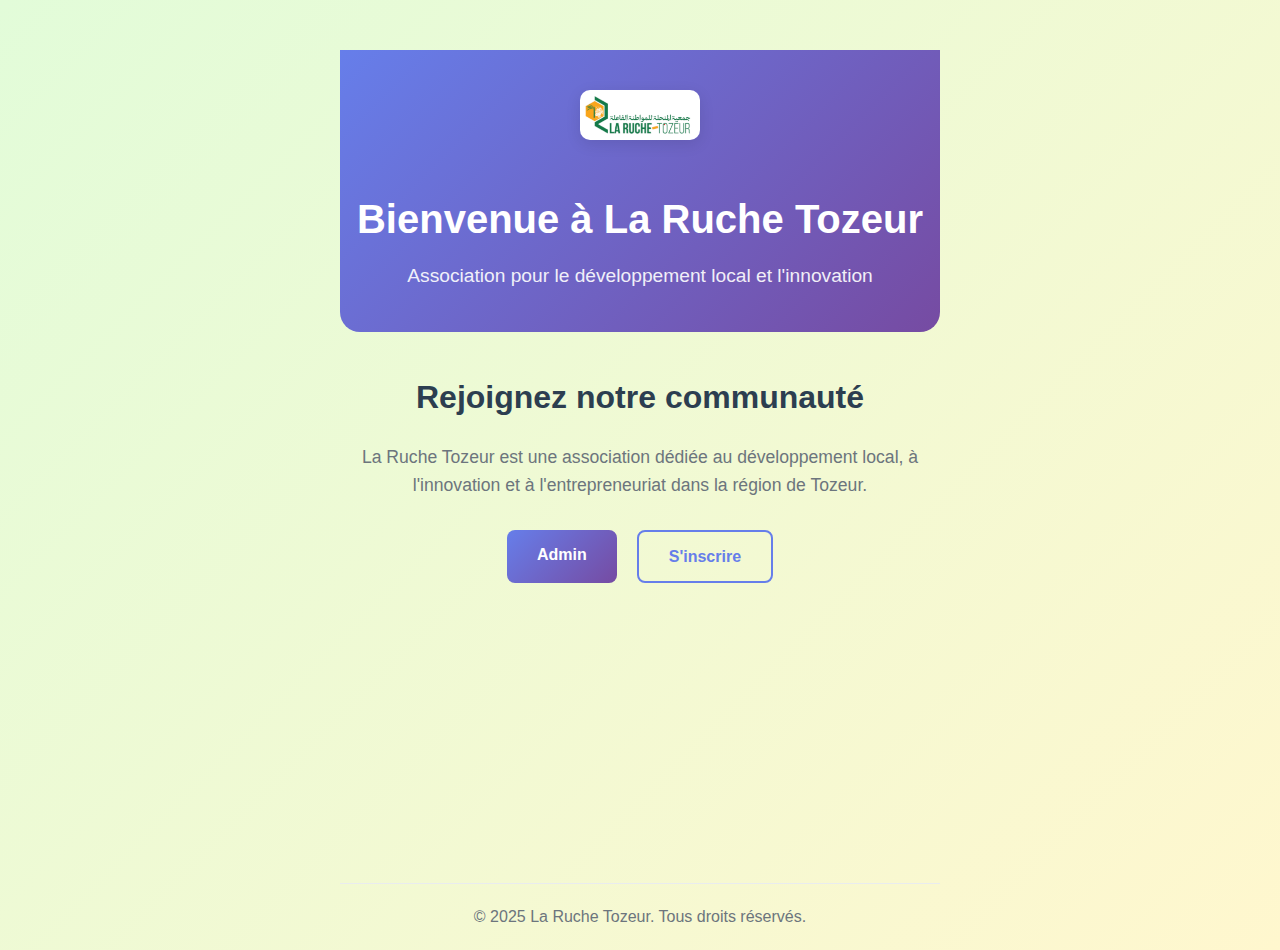
<file: index.html>
<!DOCTYPE html>
<html lang="fr">
<head>
    <meta charset="UTF-8">
    <meta name="viewport" content="width=device-width, initial-scale=1.0">
    <title>La Ruche Tozeur - Accueil</title>
    <link rel="stylesheet" href="styles.css">
</head>
<body>
    <div class="container">
        <header class="header">
            <div class="logo-container">
                <img src="public\la-ruche-logo-clean.png" alt="La Ruche Tozeur Logo" class="logo">
            </div>
            <h1 class="main-title">Bienvenue à La Ruche Tozeur</h1>
            <p class="subtitle">Association pour le développement local et l'innovation</p>
        </header>

        <main class="main-content">
            <section class="hero-section">
                <div class="hero-content">
                    <h2>Rejoignez notre communauté</h2>
                    <p>La Ruche Tozeur est une association dédiée au développement local, à l'innovation et à l'entrepreneuriat dans la région de Tozeur.</p>
                    
                    <div class="cta-buttons">
                        <a href="admin.html" class="btn btn-primary">Admin</a>
                        <a href="formulaire.html" class="btn btn-secondary">S'inscrire</a>
                    </div>
                </div>
            </section>

       
        </main>

        <footer class="footer">
            <p>&copy; 2025 La Ruche Tozeur. Tous droits réservés.</p>
        </footer>
    </div>
</body>
</html>
</file>
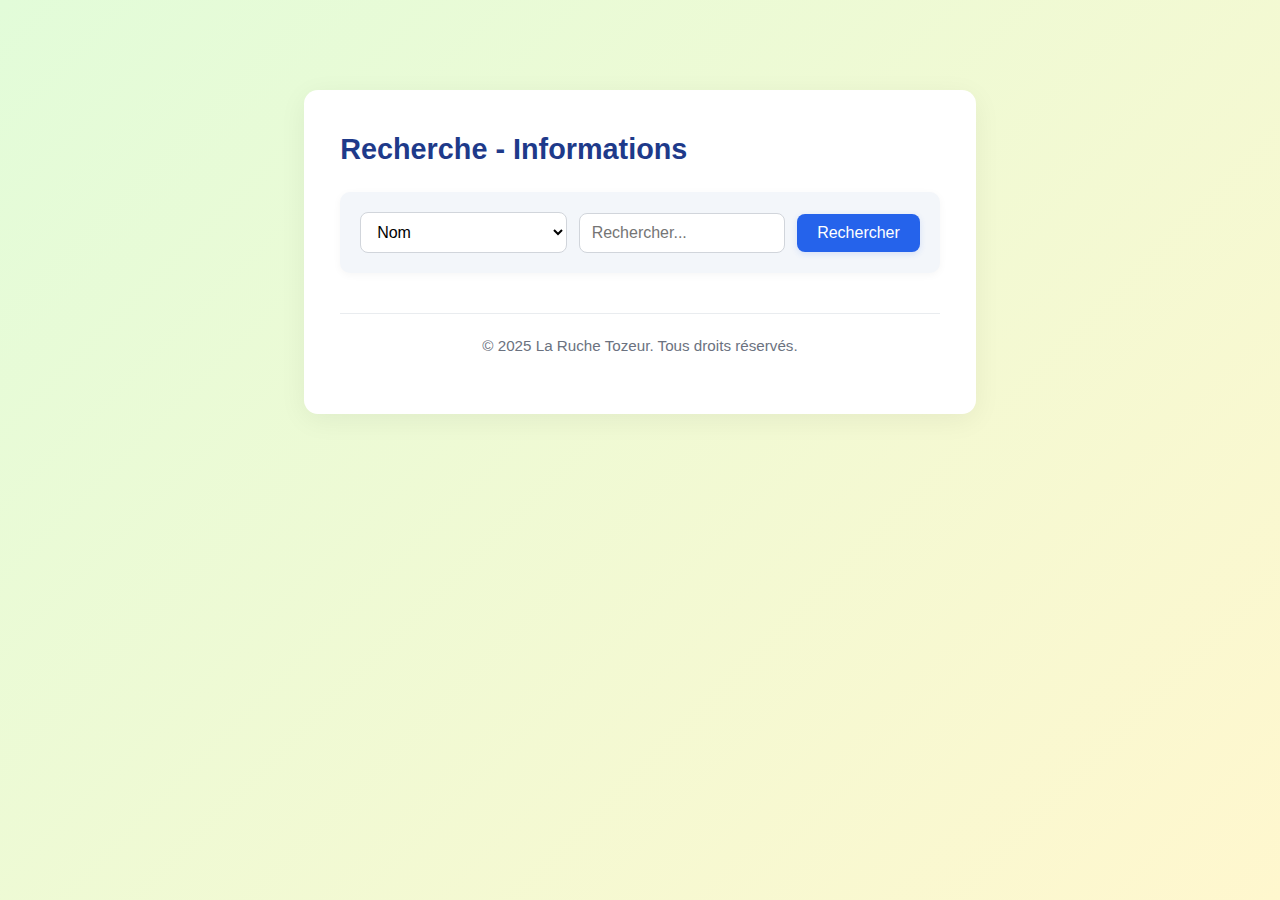
<file: admin.html>
<!DOCTYPE html>
<html lang="fr">
<head>
  <meta charset="UTF-8" />
  <meta name="viewport" content="width=device-width, initial-scale=1.0"/>
  <title>Admin - La Ruche Tozeur</title>
  <link rel="stylesheet" href="styles.css" />
  <style>
    body {
      margin: 0;
      font-family: 'Segoe UI', Tahoma, Geneva, Verdana, sans-serif;
      background-color: #f9fafb;
      color: #1f2937;
    }

    .admin-container {
      max-width: 850px;
      margin: 40px auto;
      background: #fff;
      border-radius: 14px;
      box-shadow: 0 6px 28px rgba(0, 0, 0, 0.06);
      padding: 36px;
    }

    .admin-header h1 {
      font-size: 1.8rem;
      margin-bottom: 20px;
      color: #1e3a8a;
    }

    .search-bar {
      display: flex;
      flex-wrap: wrap;
      gap: 12px;
      align-items: center;
      margin-bottom: 30px;
      background: #f3f6fa;
      border-radius: 10px;
      padding: 20px;
      box-shadow: 0 2px 8px rgba(0, 0, 0, 0.04);
    }

    .search-bar select,
    .search-bar input[type="text"] {
      flex: 1;
      min-width: 180px;
      padding: 10px 12px;
      border-radius: 8px;
      border: 1px solid #d1d5db;
      background: #fff;
      font-size: 1rem;
      transition: border 0.2s;
    }

    .search-bar select:focus,
    .search-bar input:focus {
      border: 1.5px solid #2563eb;
      outline: none;
    }

    .search-bar button {
      background: #2563eb;
      color: #fff;
      border: none;
      border-radius: 8px;
      padding: 10px 20px;
      font-size: 1rem;
      cursor: pointer;
      transition: background 0.2s, box-shadow 0.2s;
      box-shadow: 0 2px 6px rgba(37, 99, 235, 0.15);
    }

    .search-bar button:hover {
      background: #1d4ed8;
    }

    #userList {
      list-style: none;
      padding: 0;
      margin-top: 20px;
    }

    #userList li {
      background: #f7f7f7;
      margin-bottom: 10px;
      padding: 14px 18px;
      border-radius: 8px;
      font-size: 1.05rem;
      transition: background 0.2s;
      cursor: pointer;
    }

    #userList li:hover {
      background: #e0e7ff;
    }

    #userDetails {
      background: #f1f5fa;
      border-radius: 10px;
      box-shadow: 0 2px 8px rgba(0, 0, 0, 0.06);
      padding: 24px;
      margin-top: 20px;
      animation: fadeIn 0.3s;
      display: none;
      position: relative;
    }

    #userDetails h2 {
      margin: 0 0 12px;
      font-size: 1.4rem;
      color: #1e3a8a;
    }

    #userDetails p {
      margin: 6px 0;
      font-size: 1rem;
    }

    #userDetails button {
      position: absolute;
      top: 12px;
      right: 12px;
      background: #ef4444;
      color: white;
      border: none;
      border-radius: 6px;
      padding: 8px 14px;
      font-size: 0.95rem;
      cursor: pointer;
      transition: background 0.2s;
    }

    #userDetails button:hover {
      background: #dc2626;
    }

    @keyframes fadeIn {
      from {
        opacity: 0;
        transform: translateY(20px);
      }
      to {
        opacity: 1;
        transform: translateY(0);
      }
    }

    .footer {
      text-align: center;
      margin-top: 40px;
      font-size: 0.95rem;
      color: #6b7280;
    }

    @media (max-width: 600px) {
      .search-bar {
        flex-direction: column;
        gap: 10px;
        padding: 16px;
      }

      .search-bar select,
      .search-bar input,
      .search-bar button {
        width: 100%;
      }
    }
  </style>
</head>
<body>
  <div class="admin-container">
    <header class="admin-header">
      <h1>Recherche - Informations</h1>
    </header>
    <main>
      <div class="search-bar">
        <select id="searchType">
          <option value="nom">Nom</option>
          <option value="gouvernorat">Gouvernorat</option>
          <option value="cadre_contact">Cadre de contact</option>
          <option value="profession">Profession</option>
        </select>
        <input type="text" id="searchInput" placeholder="Rechercher..." />
        <select id="searchGouvernorat" style="display: none;">
          <option value="">-- Sélectionnez un gouvernorat --</option>
          <option value="Ariana">Ariana</option>
          <option value="Beja">Béja</option>
          <option value="Ben Arous">Ben Arous</option>
          <option value="Bizerte">Bizerte</option>
          <option value="Gabes">Gabès</option>
          <option value="Gafsa">Gafsa</option>
          <option value="Jendouba">Jendouba</option>
          <option value="Kairouan">Kairouan</option>
          <option value="Kasserine">Kasserine</option>
          <option value="Kebili">Kébili</option>
          <option value="Kef">Kef</option>
          <option value="Mahdia">Mahdia</option>
          <option value="Manouba">Manouba</option>
          <option value="Medenine">Médenine</option>
          <option value="Monastir">Monastir</option>
          <option value="Nabeul">Nabeul</option>
          <option value="Sfax">Sfax</option>
          <option value="Sidi Bouzid">Sidi Bouzid</option>
          <option value="Siliana">Siliana</option>
          <option value="Sousse">Sousse</option>
          <option value="Tataouine">Tataouine</option>
          <option value="Tozeur">Tozeur</option>
          <option value="Tunis">Tunis</option>
          <option value="Zaghouan">Zaghouan</option>
        </select>
        <select id="searchCadreContact" style="display: none;">
          <option value="">-- Sélectionnez --</option>
          <option value="demande appui technique">Demande d'appui technique</option>
          <option value="demande appui financier">Demande d'appui financier</option>
          <option value="demande information">Demande d'information</option>
          <option value="demande participation action">Demande participation à une action</option>
          <option value="demande adhesion">Demande d'adhésion</option>
          <option value="demande stage">Demande de stage</option>
          <option value="demande service civique">Demande de service civique</option>
          <option value="demande document">Demande de document</option>
          <option value="participation formation">Participation à une formation</option>
          <option value="participation activite">Participation à une activité</option>
          <option value="autre">Autre</option>
        </select>
        <select id="searchProfession" style="display: none;">
          <option value="">-- Sélectionnez --</option>
          <option value="enseignant">Enseignant</option>
          <option value="étudiant">Étudiant</option>
          <option value="artisan">Artisan</option>
          <option value="agriculteur">Agriculteur</option>
          <option value="autre">Autre</option>
        </select>
        <button id="searchBtn">Rechercher</button>
      </div>
      <ul id="userList"></ul>
      <div id="userDetails"></div>
    </main>
    <footer class="footer">
      <p>&copy; 2025 La Ruche Tozeur. Tous droits réservés.</p>
    </footer>
  </div>
  <script type="module" src="admin.js"></script>
</body>
</html>
</file>
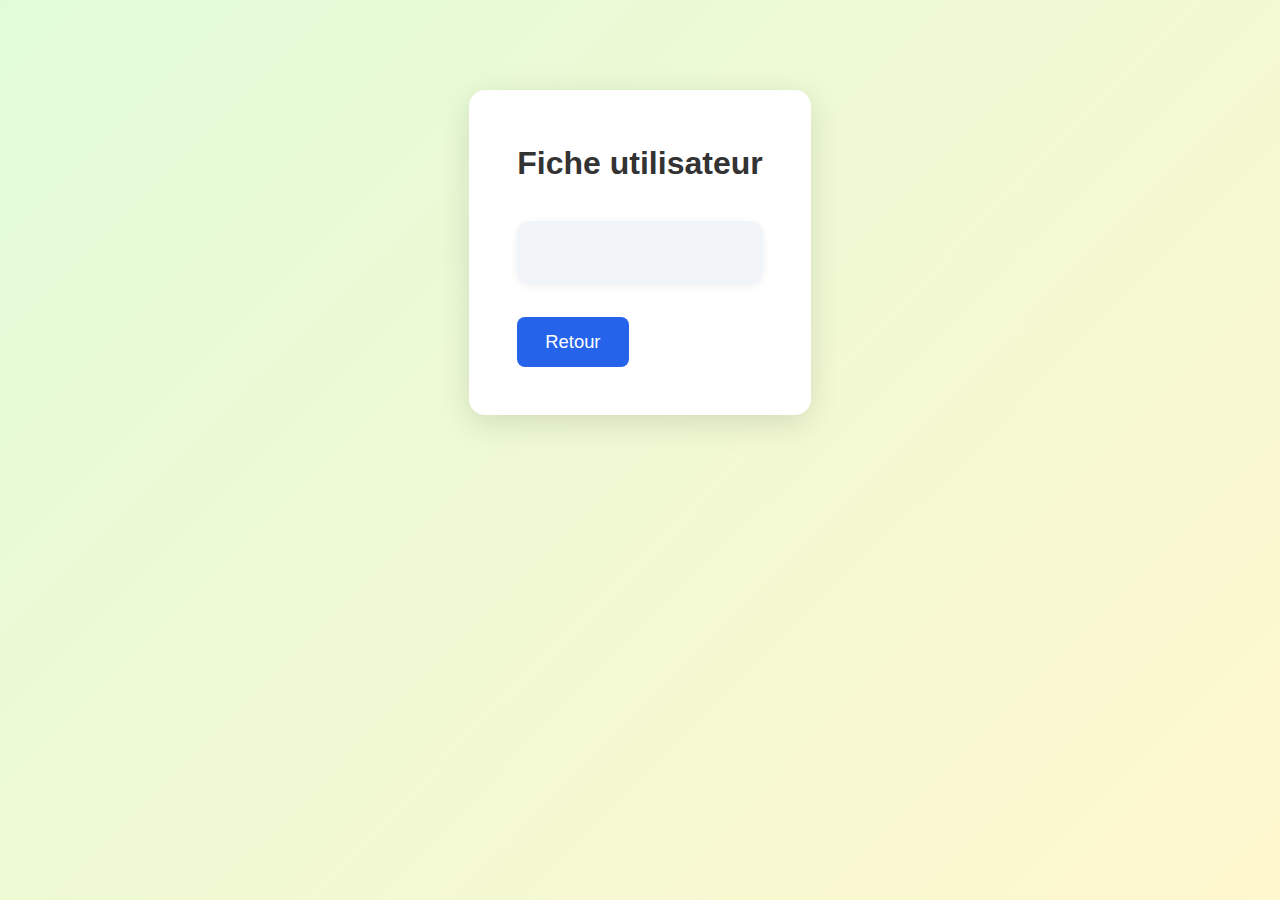
<file: user.html>
<!DOCTYPE html>
<html lang="fr">
<head>
    <meta charset="UTF-8">
    <meta name="viewport" content="width=device-width, initial-scale=1.0">
    <title>Fiche utilisateur</title>
    <link rel="stylesheet" href="styles.css">
    <style>
        .user-container {
            max-width: 900px;
            margin: 40px auto;
            background: #fff;
            border-radius: 16px;
            box-shadow: 0 8px 32px rgba(0,0,0,0.12);
            padding: 48px;
        }
        .user-header {
            text-align: center;
            margin-bottom: 32px;
        }
        .user-info {
            background: #f1f5fa;
            border-radius: 14px;
            box-shadow: 0 2px 8px rgba(0,0,0,0.06);
            padding: 32px;
        }
        .user-info h2 {
            margin-top: 0;
            margin-bottom: 18px;
            font-size: 1.5rem;
            color: #2d3748;
        }
        .user-info p {
            margin: 10px 0;
            font-size: 1.15rem;
        }
        .back-btn {
            margin-top: 32px;
            padding: 14px 28px;
            border-radius: 8px;
            background: #2563eb;
            color: #fff;
            border: none;
            cursor: pointer;
            font-size: 1.15rem;
            transition: background 0.2s;
        }
        .back-btn:hover {
            background: #1d4ed8;
        }
    </style>
</head>
<body>
    <div class="user-container">
        <header class="user-header">
            <h1>Fiche utilisateur</h1>
        </header>
        <main>
            <div id="userInfo" class="user-info"></div>
            <button class="back-btn" onclick="window.history.back()">Retour</button>
        </main>
    </div>
    <script type="module" src="user.js"></script>
</body>
</html>
</file>
<file: styles.css>
/* ---------- GLOBAL ---------- */
* {
  box-sizing: border-box;
  font-family: 'Segoe UI', sans-serif;
}

body {
  margin: 0;
  padding: 0;
  min-height: 100vh;
  background: linear-gradient(135deg, #e2fcd9, #fff7ce);
  background-size: cover;
  background-repeat: no-repeat;
  display: flex;
  justify-content: center;
  align-items: flex-start;
  padding-top: 50px;
}

/* ---------- LOGIN PAGE ---------- */
.login-container {
  background: rgba(255, 255, 255, 0.25);
  border-radius: 20px;
  box-shadow: 0 8px 32px rgba(0, 0, 0, 0.2);
  backdrop-filter: blur(15px);
  -webkit-backdrop-filter: blur(15px);
  border: 1px solid rgba(255, 255, 255, 0.3);
  padding: 40px;
  width: 400px;
  text-align: center;
}

.logo {
  width: 150px;
  height: auto;
  margin-bottom: 20px;
}

.login-container h2 {
  color: #1d4f2b;
  margin-bottom: 20px;
}

/* ---------- CHAMPS ET BOUTONS ---------- */
.login-container input,
.login-container select,
.login-container button {
  width: 100%;
  margin-top: 10px;
  padding: 12px;
  border: none;
  border-radius: 8px;
  font-size: 16px;
}

.login-container input,
.login-container select {
  background-color: rgba(255, 255, 255, 0.9);
}

.login-container button {
  background-color: #fcb900;
  color: #1d4f2b;
  font-weight: bold;
  cursor: pointer;
  transition: background-color 0.3s ease;
}

.login-container button:hover {
  background-color: #ffdd57;
}

label {
  display: block;
  margin-top: 15px;
  text-align: left;
  font-weight: 600;
  color: #1d4f2b;
}
/* Reset and Base Styles */
* {
    margin: 0;
    padding: 0;
    box-sizing: border-box;
}

body {
    font-family: 'Segoe UI', Tahoma, Geneva, Verdana, sans-serif;
    line-height: 1.6;
    color: #333;
    background-color: #f8f9fa;
}

.container {
    max-width: 1200px;
    margin: 0 auto;
    padding: 0 20px;
    min-height: 100vh;
    display: flex;
    flex-direction: column;
}

/* Header Styles */
.header {
    text-align: center;
    padding: 40px 0;
    background: linear-gradient(135deg, #667eea 0%, #764ba2 100%);
    color: white;
    margin-bottom: 40px;
    border-radius: 0 0 20px 20px;
}

.header-simple {
    display: flex;
    justify-content: space-between;
    align-items: center;
    padding: 20px 0;
    border-bottom: 1px solid #e9ecef;
    margin-bottom: 40px;
}

.logo-container {
    margin-bottom: 20px;
}

.logo {
    max-width: 120px;
    height: auto;
    border-radius: 10px;
    box-shadow: 0 4px 15px rgba(0, 0, 0, 0.1);
}

.logo-small {
    max-width: 60px;
    height: auto;
    border-radius: 8px;
}

.main-title {
    font-size: 2.5rem;
    margin-bottom: 10px;
    font-weight: 700;
}

.subtitle {
    font-size: 1.2rem;
    opacity: 0.9;
    font-weight: 300;
}

.back-link {
    color: #667eea;
    text-decoration: none;
    font-weight: 500;
    transition: color 0.3s ease;
}

.back-link:hover {
    color: #764ba2;
}

/* Main Content */
.main-content {
    flex: 1;
    padding-bottom: 40px;
}

.hero-section {
    text-align: center;
    margin-bottom: 60px;
}

.hero-content h2 {
    font-size: 2rem;
    margin-bottom: 20px;
    color: #2c3e50;
}

.hero-content p {
    font-size: 1.1rem;
    color: #6c757d;
    margin-bottom: 30px;
    max-width: 600px;
    margin-left: auto;
    margin-right: auto;
}

.cta-buttons {
    display: flex;
    gap: 20px;
    justify-content: center;
    flex-wrap: wrap;
}

/* Buttons */
.btn {
    display: inline-block;
    padding: 12px 30px;
    border: none;
    border-radius: 8px;
    text-decoration: none;
    font-weight: 600;
    font-size: 1rem;
    cursor: pointer;
    transition: all 0.3s ease;
    text-align: center;
}

.btn-primary {
    background: linear-gradient(135deg, #667eea 0%, #764ba2 100%);
    color: white;
}

.btn-primary:hover {
    transform: translateY(-2px);
    box-shadow: 0 8px 25px rgba(102, 126, 234, 0.3);
}

.btn-secondary {
    background: transparent;
    color: #667eea;
    border: 2px solid #667eea;
}

.btn-secondary:hover {
    background: #667eea;
    color: white;
    transform: translateY(-2px);
}

.btn-full {
    width: 100%;
}

/* Features Section */
.features-section {
    margin-top: 60px;
}

.features-grid {
    display: grid;
    grid-template-columns: repeat(auto-fit, minmax(300px, 1fr));
    gap: 30px;
    margin-top: 40px;
}

.feature-card {
    background: white;
    padding: 30px;
    border-radius: 15px;
    text-align: center;
    box-shadow: 0 5px 20px rgba(0, 0, 0, 0.08);
    transition: transform 0.3s ease, box-shadow 0.3s ease;
}

.feature-card:hover {
    transform: translateY(-5px);
    box-shadow: 0 10px 30px rgba(0, 0, 0, 0.15);
}

.feature-icon {
    font-size: 3rem;
    margin-bottom: 20px;
}

.feature-card h3 {
    font-size: 1.5rem;
    margin-bottom: 15px;
    color: #2c3e50;
}

.feature-card p {
    color: #6c757d;
    line-height: 1.6;
}

/* Auth Styles */
.auth-container {
    display: flex;
    justify-content: center;
    align-items: center;
    min-height: 60vh;
}

.auth-card {
    background: white;
    padding: 40px;
    border-radius: 15px;
    box-shadow: 0 10px 30px rgba(0, 0, 0, 0.1);
    width: 100%;
    max-width: 450px;
}

.auth-tabs {
    display: flex;
    margin-bottom: 30px;
    border-bottom: 1px solid #e9ecef;
}

.tab-btn {
    flex: 1;
    padding: 15px;
    background: none;
    border: none;
    font-size: 1rem;
    font-weight: 600;
    color: #6c757d;
    cursor: pointer;
    transition: all 0.3s ease;
    border-bottom: 3px solid transparent;
}

.tab-btn.active {
    color: #667eea;
    border-bottom-color: #667eea;
}

.auth-form {
    display: none;
}

.auth-form.active {
    display: block;
}

.auth-form h2 {
    margin-bottom: 25px;
    color: #2c3e50;
    text-align: center;
}

/* Form Styles */
.form-container {
    display: flex;
    justify-content: center;
    padding-bottom: 40px;
}

.form-card {
    background: white;
    padding: 40px;
    border-radius: 15px;
    box-shadow: 0 10px 30px rgba(0, 0, 0, 0.1);
    width: 100%;
    max-width: 800px;
}

.form-card h2 {
    color: #2c3e50;
    margin-bottom: 10px;
    text-align: center;
}

.form-description {
    text-align: center;
    color: #6c757d;
    margin-bottom: 30px;
}

.form-group {
    margin-bottom: 20px;
}

.form-row {
    display: grid;
    grid-template-columns: 1fr 1fr;
    gap: 20px;
}

.form-group label {
    display: block;
    margin-bottom: 8px;
    font-weight: 600;
    color: #2c3e50;
}

.form-group input,
.form-group select,
.form-group textarea {
    width: 100%;
    padding: 12px 15px;
    border: 2px solid #e9ecef;
    border-radius: 8px;
    font-size: 1rem;
    transition: border-color 0.3s ease, box-shadow 0.3s ease;
}

.form-group input:focus,
.form-group select:focus,
.form-group textarea:focus {
    outline: none;
    border-color: #667eea;
    box-shadow: 0 0 0 3px rgba(102, 126, 234, 0.1);
}

.form-group textarea {
    resize: vertical;
    min-height: 80px;
}

/* Messages */
.error-message {
    color: #dc3545;
    font-size: 0.9rem;
    margin-top: 10px;
    padding: 10px;
    background-color: #f8d7da;
    border: 1px solid #f5c6cb;
    border-radius: 5px;
    display: none;
}

.error-message.show {
    display: block;
}

.success-message {
    color: #155724;
    font-size: 0.9rem;
    margin-top: 10px;
    padding: 10px;
    background-color: #d4edda;
    border: 1px solid #c3e6cb;
    border-radius: 5px;
    display: none;
}

.success-message.show {
    display: block;
}

/* Footer */
.footer {
    text-align: center;
    padding: 20px 0;
    border-top: 1px solid #e9ecef;
    color: #6c757d;
    margin-top: auto;
}

/* Loading State */
.btn:disabled {
    opacity: 0.6;
    cursor: not-allowed;
    transform: none !important;
}

.loading {
    position: relative;
}

.loading::after {
    content: '';
    position: absolute;
    width: 16px;
    height: 16px;
    margin: auto;
    border: 2px solid transparent;
    border-top-color: currentColor;
    border-radius: 50%;
    animation: spin 1s linear infinite;
    top: 0;
    left: 0;
    bottom: 0;
    right: 0;
}

@keyframes spin {
    0% { transform: rotate(0deg); }
    100% { transform: rotate(360deg); }
}

/* Responsive Design */
@media (max-width: 768px) {
    .container {
        padding: 0 15px;
    }
    
    .main-title {
        font-size: 2rem;
    }
    
    .subtitle {
        font-size: 1rem;
    }
    
    .hero-content h2 {
        font-size: 1.5rem;
    }
    
    .cta-buttons {
        flex-direction: column;
        align-items: center;
    }
    
    .btn {
        width: 100%;
        max-width: 300px;
    }
    
    .features-grid {
        grid-template-columns: 1fr;
        gap: 20px;
    }
    
    .auth-card,
    .form-card {
        padding: 30px 20px;
        margin: 0 10px;
    }
    
    .form-row {
        grid-template-columns: 1fr;
        gap: 0;
    }
    
    .header-simple {
        flex-direction: column;
        gap: 15px;
        text-align: center;
    }
    
    .back-link {
        order: -1;
    }
}

@media (max-width: 480px) {
    .main-title {
        font-size: 1.8rem;
    }
    
    .auth-card,
    .form-card {
        padding: 20px 15px;
    }
    
    .feature-card {
        padding: 20px;
    }
    
    .logo {
        max-width: 100px;
    }
}
</file>
